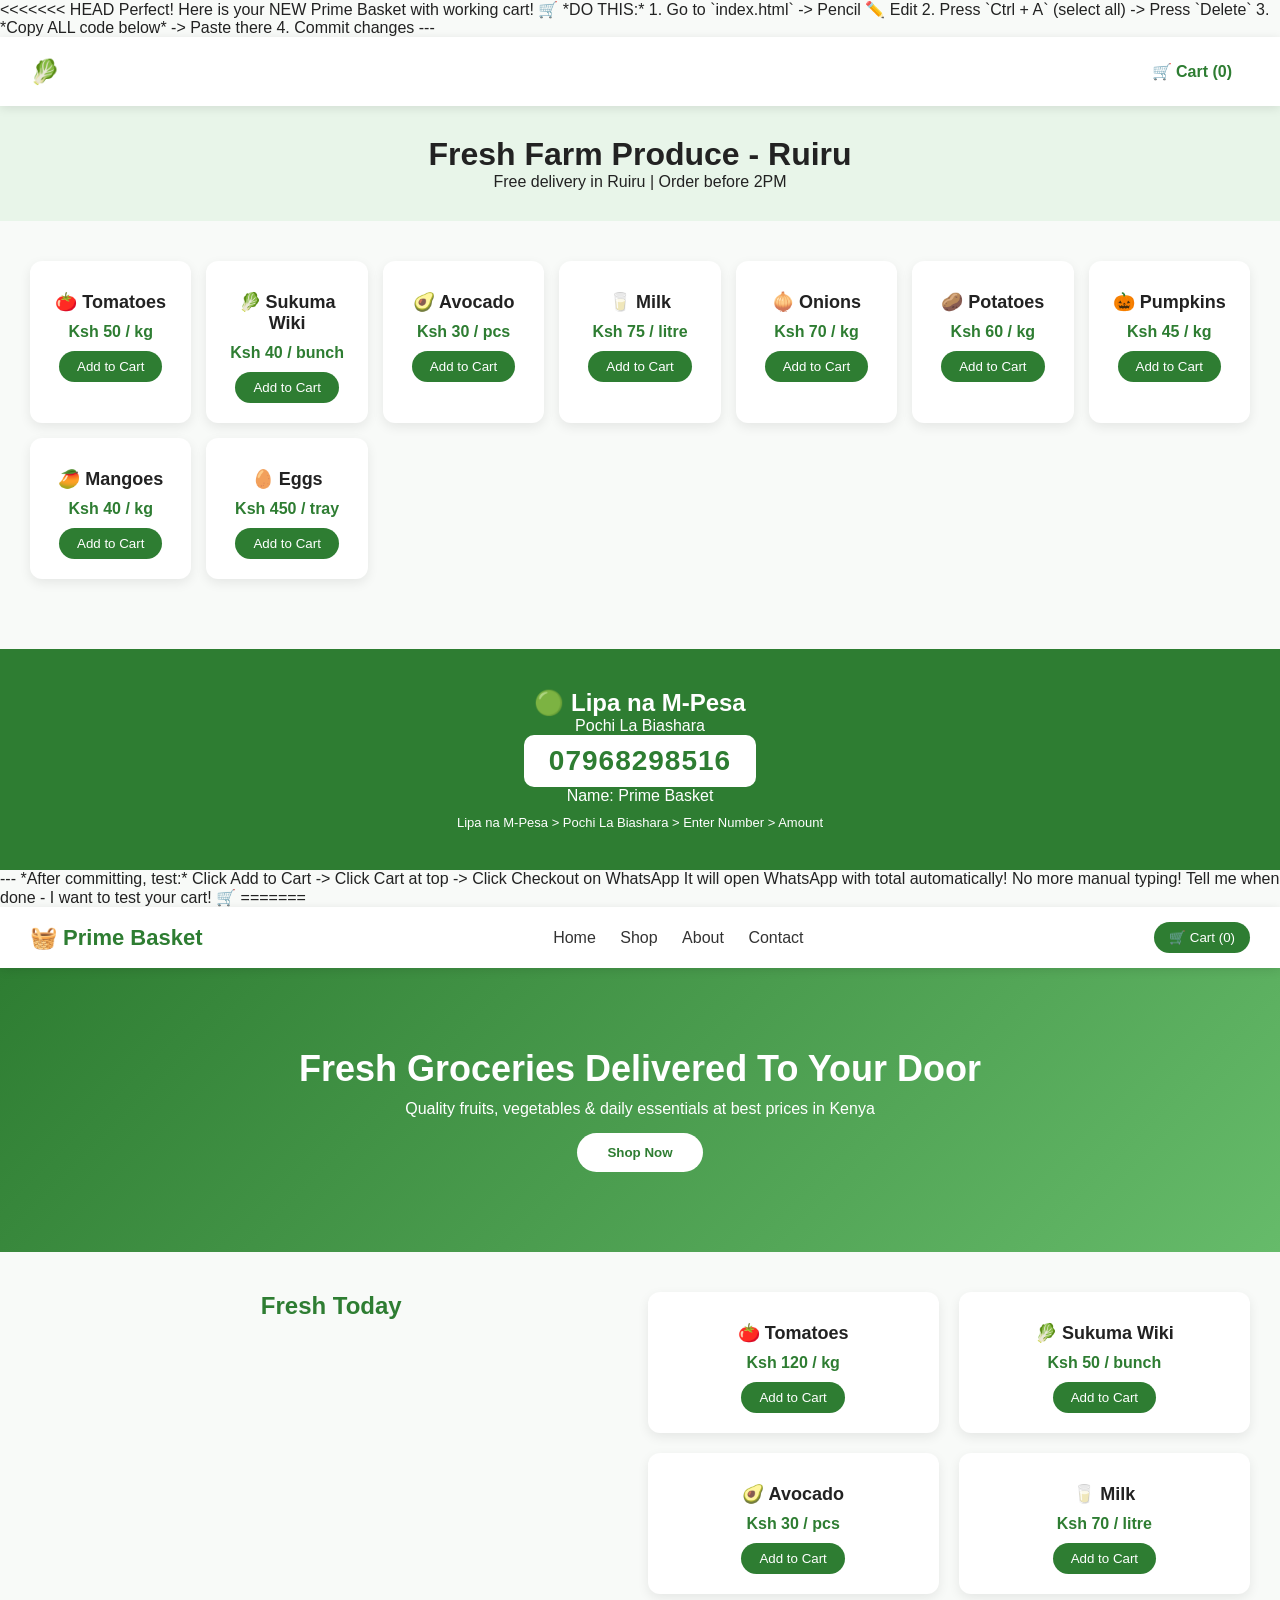
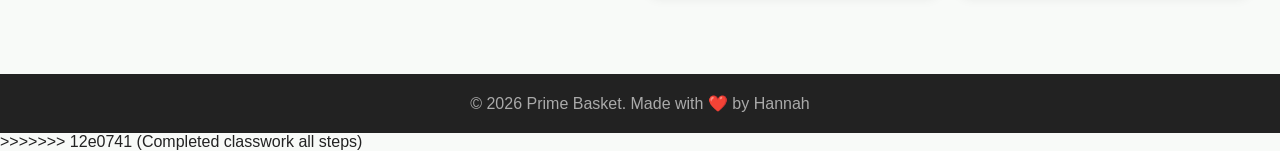
<file: index.html>
<<<<<<< HEAD
Perfect! Here is your NEW Prime Basket with working cart! 🛒

*DO THIS:*

1. Go to `index.html` -> Pencil ✏️ Edit
2. Press `Ctrl + A` (select all) -> Press `Delete`
3. *Copy ALL code below* -> Paste there
4. Commit changes

---
<!DOCTYPE html>
<html lang="en">
<head>
<meta charset="UTF-8">
<meta name="viewport" content="width=device-width, initial-scale=1.0">
<title>Prime Basket - Fresh Groceries Ruiru</title>
<style>
body{font-family: Arial, sans-serif; margin:0; background:#f5f9f5;}
header{background:#2e7d32; color:white; padding:15px 20px; display:flex; justify-content:space-between; align-items:center; position:sticky; top:0; z-index:10;}
#cart-btn{background:white; color:#2e7d32; border:none; padding:10px 18px; border-radius:25px; font-weight:bold; cursor:pointer; font-size:16px;}
.banner{background:#e8f5e9; padding:30px 20px; text-align:center;}
.products{display:grid; grid-template-columns:repeat(auto-fit, minmax(160px,1fr)); gap:15px; padding:20px;}
.card{background:white; border-radius:12px; padding:15px; text-align:center; box-shadow:0 2px 8px rgba(0,0,0,0.1);}
.card h3{margin:10px 0 5px; font-size:18px;}
.card p{color:#2e7d32; font-weight:bold; margin:5px 0 10px;}
.card button{background:#2e7d32; color:white; border:none; padding:8px 18px; border-radius:20px; cursor:pointer;}
.card button:hover{background:#1b5e20;}
#cart-modal{display:none; position:fixed; top:70px; right:10px; background:white; width:320px; max-height:80vh; overflow-y:auto; border-radius:12px; box-shadow:0 5px 20px rgba(0,0,0,0.3); padding:20px; z-index:20;}
.cart-item{display:flex; justify-content:space-between; margin:8px 0; font-size:14px;}
#mpesa{background:#2e7d32; color:white; text-align:center; padding:40px 20px; margin-top:30px;}
</style>
</head>
<body>

<header>
  <h2>🥬 Prime Basket</h2>
  <button id="cart-btn" onclick="toggleCart()">🛒 Cart (<span id="cart-count">0</span>)</button>
</header>

<div class="banner">
  <h1>Fresh Farm Produce - Ruiru</h1>
  <p>Free delivery in Ruiru | Order before 2PM</p>
</div>

<div class="products">
  <div class="card"><h3>🍅 Tomatoes</h3><p>Ksh 50 / kg</p><button onclick="addToCart('Tomatoes',50)">Add to Cart</button></div>
  <div class="card"><h3>🥬 Sukuma Wiki</h3><p>Ksh 40 / bunch</p><button onclick="addToCart('Sukuma Wiki',40)">Add to Cart</button></div>
  <div class="card"><h3>🥑 Avocado</h3><p>Ksh 30 / pcs</p><button onclick="addToCart('Avocado',30)">Add to Cart</button></div>
  <div class="card"><h3>🥛 Milk</h3><p>Ksh 75 / litre</p><button onclick="addToCart('Milk',75)">Add to Cart</button></div>
  <div class="card"><h3>🧅 Onions</h3><p>Ksh 70 / kg</p><button onclick="addToCart('Onions',70)">Add to Cart</button></div>
  <div class="card"><h3>🥔 Potatoes</h3><p>Ksh 60 / kg</p><button onclick="addToCart('Potatoes',60)">Add to Cart</button></div>
  <div class="card"><h3>🎃 Pumpkins</h3><p>Ksh 45 / kg</p><button onclick="addToCart('Pumpkins',45)">Add to Cart</button></div>
  <div class="card"><h3>🥭 Mangoes</h3><p>Ksh 40 / kg</p><button onclick="addToCart('Mangoes',40)">Add to Cart</button></div>
  <div class="card"><h3>🥚 Eggs</h3><p>Ksh 450 / tray</p><button onclick="addToCart('Eggs Tray',450)">Add to Cart</button></div>
</div>

<!-- CART POPUP -->
<div id="cart-modal">
  <h3>Your Cart</h3>
  <div id="cart-items"></div>
  <hr>
  <p><b>Total: Ksh <span id="cart-total">0</span></b></p>
  <button onclick="checkout()" style="width:100%; background:#25D366; color:white; border:none; padding:12px; border-radius:25px; font-weight:bold; cursor:pointer; margin-top:10px;">📱 Checkout on WhatsApp</button>
  <button onclick="clearCart()" style="width:100%; background:#eee; border:none; padding:8px; border-radius:20px; margin-top:8px; cursor:pointer;">Clear Cart</button>
</div>

<!-- M-PESA -->
<div id="mpesa">
  <h2>🟢 Lipa na M-Pesa</h2>
  <p>Pochi La Biashara</p>
  <p style="font-size:28px; font-weight:bold; background:white; color:#2e7d32; display:inline-block; padding:10px 25px; border-radius:10px; letter-spacing:1px;">07968298516</p>
  <p>Name: Prime Basket</p>
  <p style="font-size:13px; margin-top:10px;">Lipa na M-Pesa > Pochi La Biashara > Enter Number > Amount</p>
</div>

<script>
let cart = [];
function addToCart(name, price){
  let item = cart.find(i => i.name === name);
  if(item){ item.qty++; } else { cart.push({name, price, qty:1}); }
  updateCart();
  document.getElementById('cart-modal').style.display='block';
}
function updateCart(){
  document.getElementById('cart-count').innerText = cart.reduce((s,i)=>s+i.qty,0);
  let html=''; let total=0;
  cart.forEach(i=>{
    let sub=i.price*i.qty; total+=sub;
    html+=`<div class="cart-item"><span>${i.name} x${i.qty}</span><span>Ksh ${sub}</span></div>`;
  });
  if(cart.length===0) html='<p style="color:#888; font-size:14px;">Cart is empty</p>';
  document.getElementById('cart-items').innerHTML=html;
  document.getElementById('cart-total').innerText=total;
}
function toggleCart(){
  let m=document.getElementById('cart-modal');
  m.style.display = m.style.display==='block' ? 'none' : 'block';
}
function clearCart(){ cart=[]; updateCart(); }
function checkout(){
  if(cart.length===0){ alert('Cart is empty!'); return; }
  let total=0; let msg='Habari Prime Basket!%0A%0ANataka ku-order:%0A';
  cart.forEach(i=>{ let sub=i.price*i.qty; total+=sub; msg+=`- ${i.name} x${i.qty} = Ksh ${sub}%0A`; });
  msg+=`%0ATotal = Ksh ${total}%0A%0ANitalipa na Pochi 07968298516%0ANaomba delivery Ruiru. Asante!`;
  window.open('https://wa.me/254796829851?text='+msg, '_blank');
}
</script>

</body>
</html>
---

*After committing, test:*
Click Add to Cart -> Click Cart at top -> Click Checkout on WhatsApp

It will open WhatsApp with total automatically! No more manual typing!

Tell me when done - I want to test your cart! 🛒
=======
<!DOCTYPE html>
<html lang="en">
<head>
<meta charset="UTF-8">
<meta name="viewport" content="width=device-width, initial-scale=1.0">
<title>Prime Basket - Fresh Groceries</title>
<link rel="stylesheet" href="style.css">
</head>
<body>
<header>
  <div class="logo">🧺 Prime Basket</div>
  <nav>
    <a href="#">Home</a>
    <a href="#">Shop</a>
    <a href="#">About</a>
    <a href="#">Contact</a>
  </nav>
  <button class="cart">🛒 Cart (0)</button>
</header>

<section class="hero">
  <h1>Fresh Groceries Delivered To Your Door</h1>
  <p>Quality fruits, vegetables & daily essentials at best prices in Kenya</p>
  <button>Shop Now</button>
</section>

<section class="products">
  <h2>Fresh Today</h2>
  <div class="grid">
    <div class="card"><h3>🍅 Tomatoes</h3><p>Ksh 120 / kg</p><button>Add to Cart</button></div>
    <div class="card"><h3>🥬 Sukuma Wiki</h3><p>Ksh 50 / bunch</p><button>Add to Cart</button></div>
    <div class="card"><h3>🥑 Avocado</h3><p>Ksh 30 / pcs</p><button>Add to Cart</button></div>
    <div class="card"><h3>🥛 Milk</h3><p>Ksh 70 / litre</p><button>Add to Cart</button></div>
  </div>
</section>

<footer>
  <p>© 2026 Prime Basket. Made with ❤️ by Hannah</p>
</footer>
</body>
</html>
>>>>>>> 12e0741 (Completed classwork all steps)
</file>
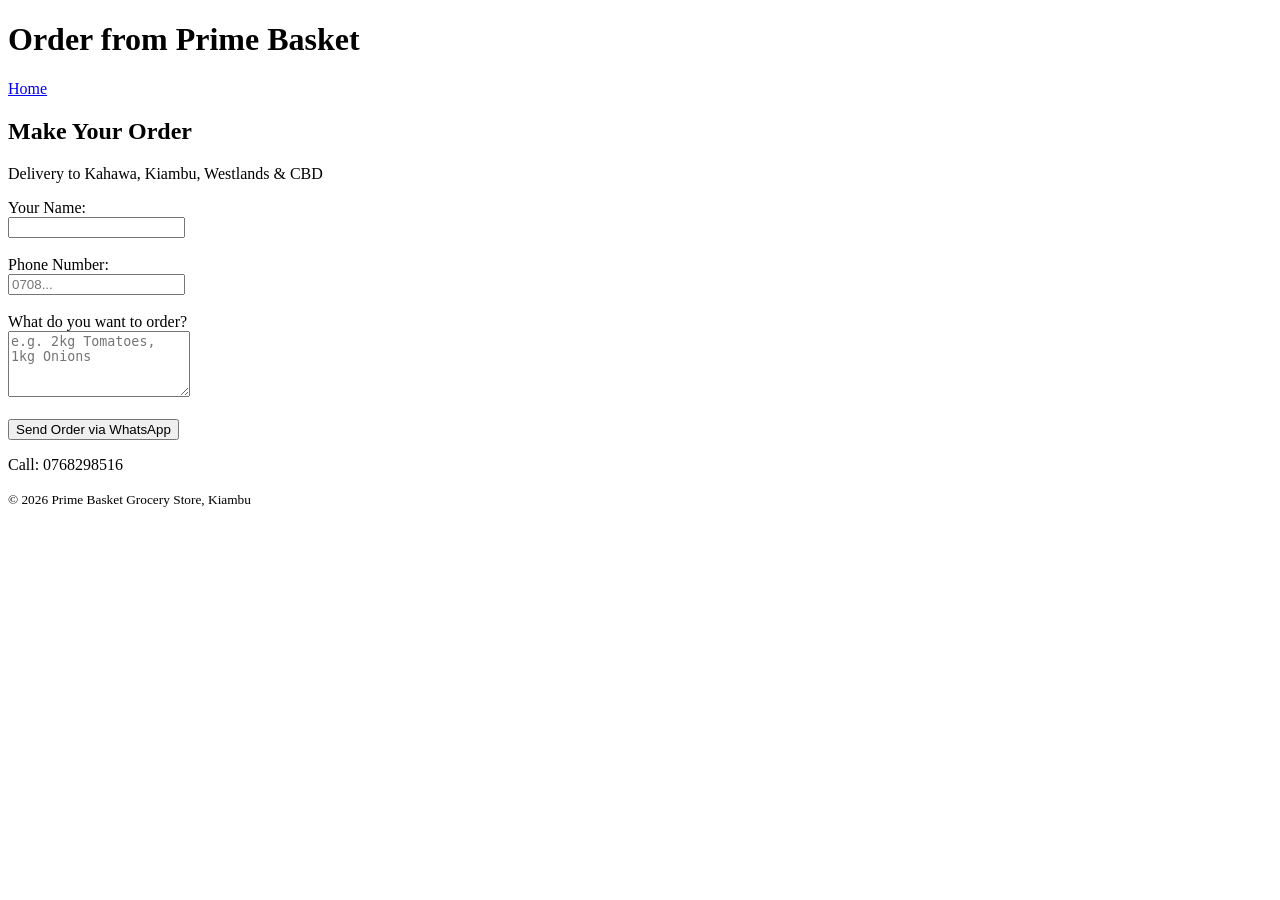
<file: contact.html>
<!DOCTYPE html>
<html lang="en">
<head>
  <meta charset="UTF-8">
  <title>Contact - Prime Basket</title>
</head>
<body>
  <header>
    <h1>Order from Prime Basket</h1>
    <nav>
      <a href="index.html">Home</a>
    </nav>
  </header>

  <main>
    <h2>Make Your Order</h2>
    <p>Delivery to Kahawa, Kiambu, Westlands & CBD</p>
    
    <form>
      <label>Your Name:<br>
        <input type="text" required>
      </label><br><br>

      <label>Phone Number:<br>
        <input type="tel" placeholder="0708...">
      </label><br><br>

      <label>What do you want to order?<br>
        <textarea rows="4" placeholder="e.g. 2kg Tomatoes, 1kg Onions"></textarea>
      </label><br><br>

      <button type="submit">Send Order via WhatsApp</button>
    </form>
  </main>

  <footer>
    <p>Call: 0768298516</p>
    <p><small>&copy; 2026 Prime Basket Grocery Store, Kiambu</small></p>
  </footer>
</body>
</html>
</file>
<file: style.css>
* { margin: 0; padding: 0; box-sizing: border-box; font-family: Arial, sans-serif; }
body { background: #f8faf8; color: #222; }
header { background: white; padding: 15px 30px; display: flex; justify-content: space-between; align-items: center; box-shadow: 0 2px 10px rgba(0,0,0,0.1); }
.logo { font-size: 22px; font-weight: bold; color: #2e7d32; }
nav a { margin: 0 10px; text-decoration: none; color: #333; }
.cart { background: #2e7d32; color: white; border: none; padding: 8px 15px; border-radius: 20px; }
.hero { background: linear-gradient(135deg, #2e7d32, #66bb6a); color: white; text-align: center; padding: 80px 20px; }
.hero h1 { font-size: 36px; margin-bottom: 10px; }
.hero button { background: white; color: #2e7d32; border: none; padding: 12px 30px; border-radius: 25px; font-weight: bold; margin-top: 15px; cursor: pointer; }
.products { padding: 40px 30px; text-align: center; }
.products h2 { margin-bottom: 25px; color: #2e7d32; }
.grid { display: grid; grid-template-columns: repeat(auto-fit, minmax(200px, 1fr)); gap: 20px; }
.card { background: white; padding: 20px; border-radius: 12px; box-shadow: 0 4px 12px rgba(0,0,0,0.08); }
.card p { color: #2e7d32; font-weight: bold; margin: 10px 0; }
.card button { background: #2e7d32; color: white; border: none; padding: 8px 18px; border-radius: 20px; cursor: pointer; }
footer { text-align: center; padding: 20px; background: #222; color: #aaa; margin-top: 40px; }
</file>
